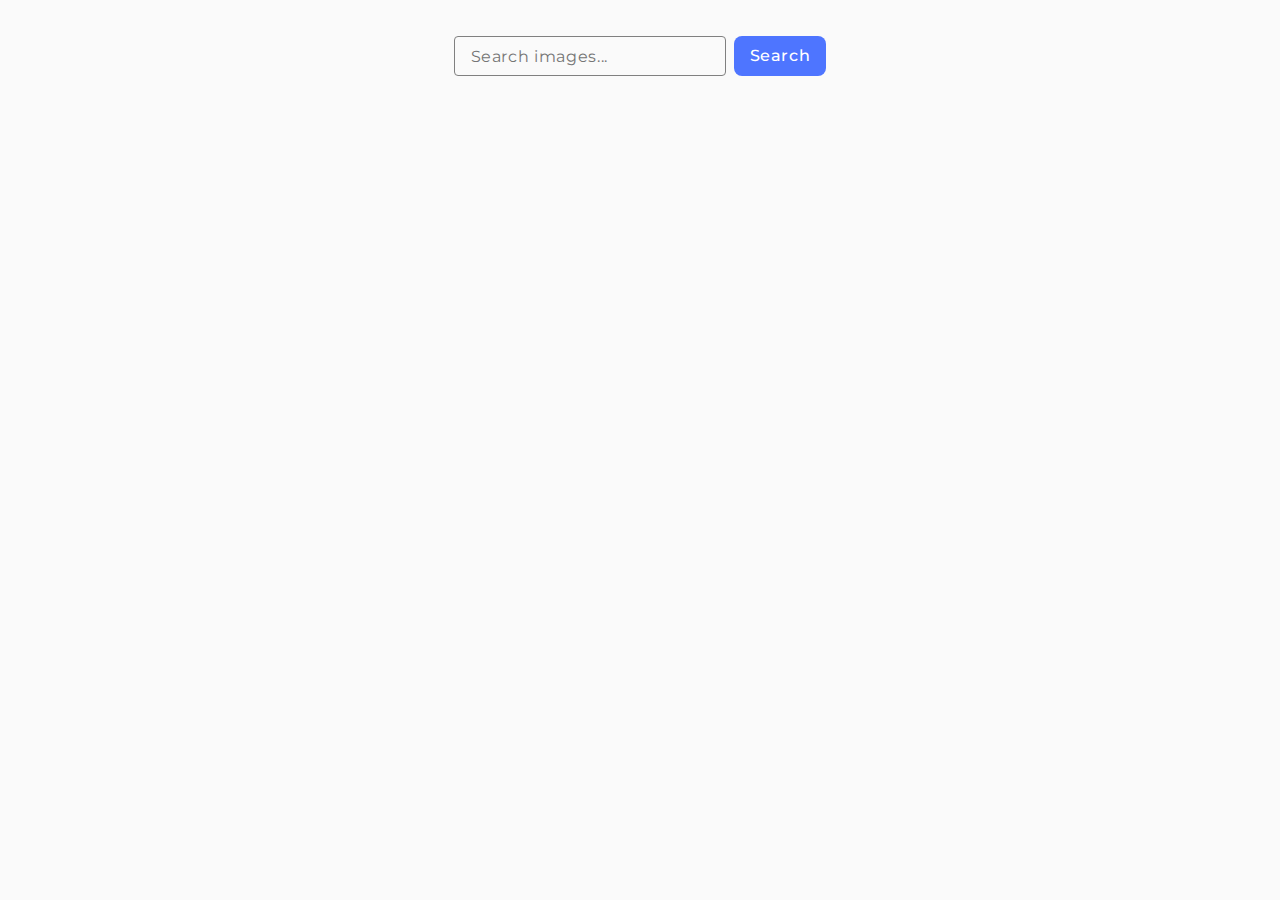
<file: src/index.html>
<!DOCTYPE html>
<html lang="en">
  <head>
    <meta charset="UTF-8" />
    <meta name="viewport" content="width=device-width, initial-scale=1.0" />
    <title>Homework 11</title>
    <link rel="preconnect" href="https://fonts.googleapis.com" />
    <link rel="preconnect" href="https://fonts.gstatic.com" crossorigin />
    <link
      href="https://fonts.googleapis.com/css2?family=Montserrat:wght@400;600&display=swap"
      rel="stylesheet"
    />
    <link rel="stylesheet" href="./css/styles.css" />
  </head>
  <body>
    <div class="container">
      <form class="form">
        <label>
          <input
            type="text"
            name="search-text"
            placeholder="Search images..."
            required
          />
        </label>
        <button type="submit">Search</button>
      </form>

      <span class="loader"></span>

      <ul class="gallery"></ul>
    </div>
    <script type="module" src="./main.js"></script>
  </body>
</html>
</file>
<file: src/css/styles.css>
@import url('./reset.css');
@import url('./common.css');
</file>
